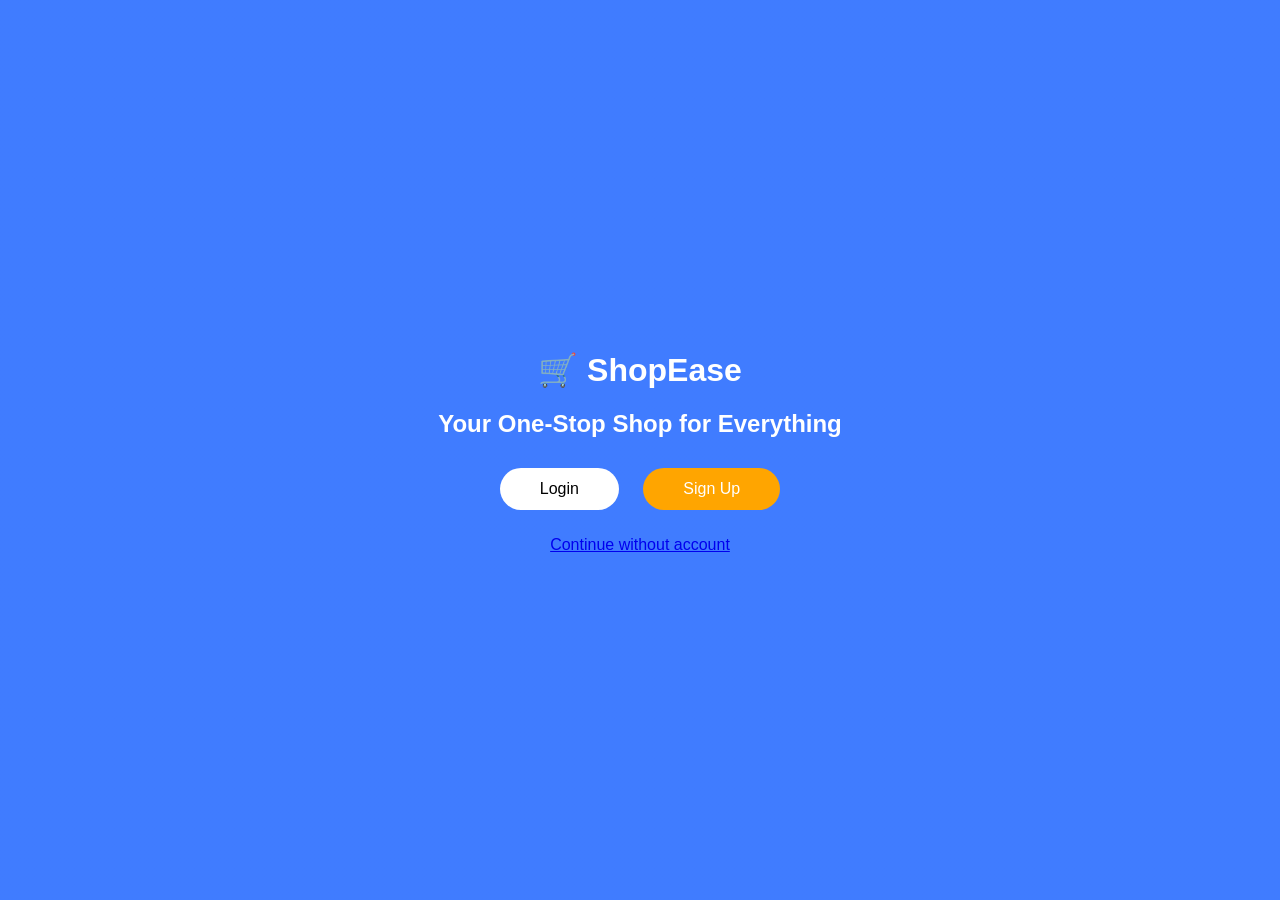
<file: index.html>
<!DOCTYPE html>
<html>
<head>
    <title>ShopEase - Login</title>
    <link rel="stylesheet" href="style.css">
</head>
<body class="hero">
    <div class="card">
        <h1>🛒 ShopEase</h1>
        <h2>Your One-Stop Shop for Everything</h2>
        <button onclick="location.href='dashboard.html'">Login</button>
        <button class="orange">Sign Up</button>
        <p><a href="dashboard.html">Continue without account</a></p>
    </div>
</body>
</html>
</file>
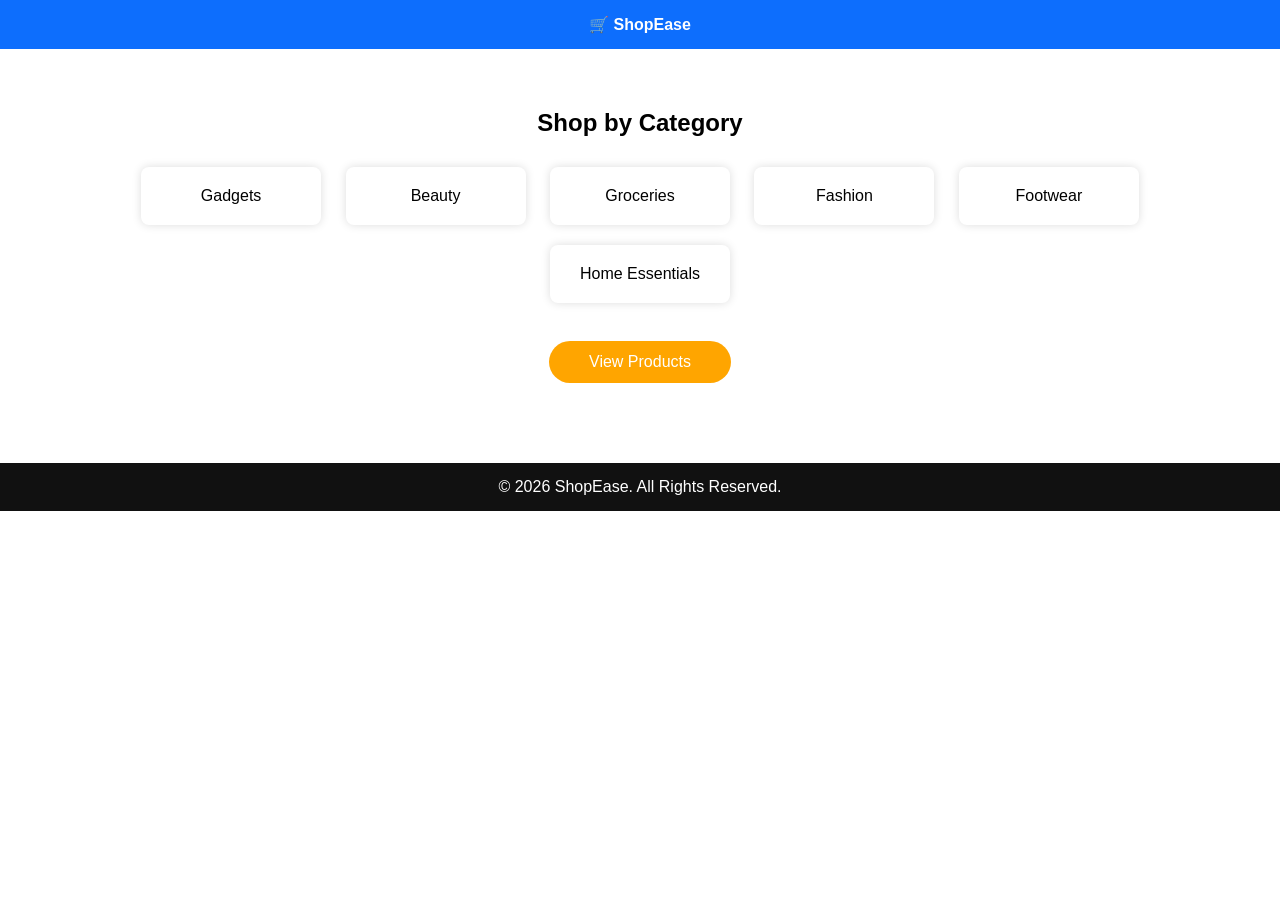
<file: category.html>
<!DOCTYPE html>
<html>
<head>
    <title>Categories</title>
    <link rel="stylesheet" href="style.css">
</head>
<body>
    <div class="nav">🛒 ShopEase</div>

    <div class="section">
        <h2>Shop by Category</h2>

        <div class="box">Gadgets</div>
        <div class="box">Beauty</div>
        <div class="box">Groceries</div>
        <div class="box">Fashion</div>
        <div class="box">Footwear</div>
        <div class="box">Home Essentials</div>

        <br><br>
        <button class="orange" onclick="location.href='products.html'">
            View Products
        </button>
    </div>

    <div class="footer">© 2026 ShopEase. All Rights Reserved.</div>
</body>
</html>
</file>
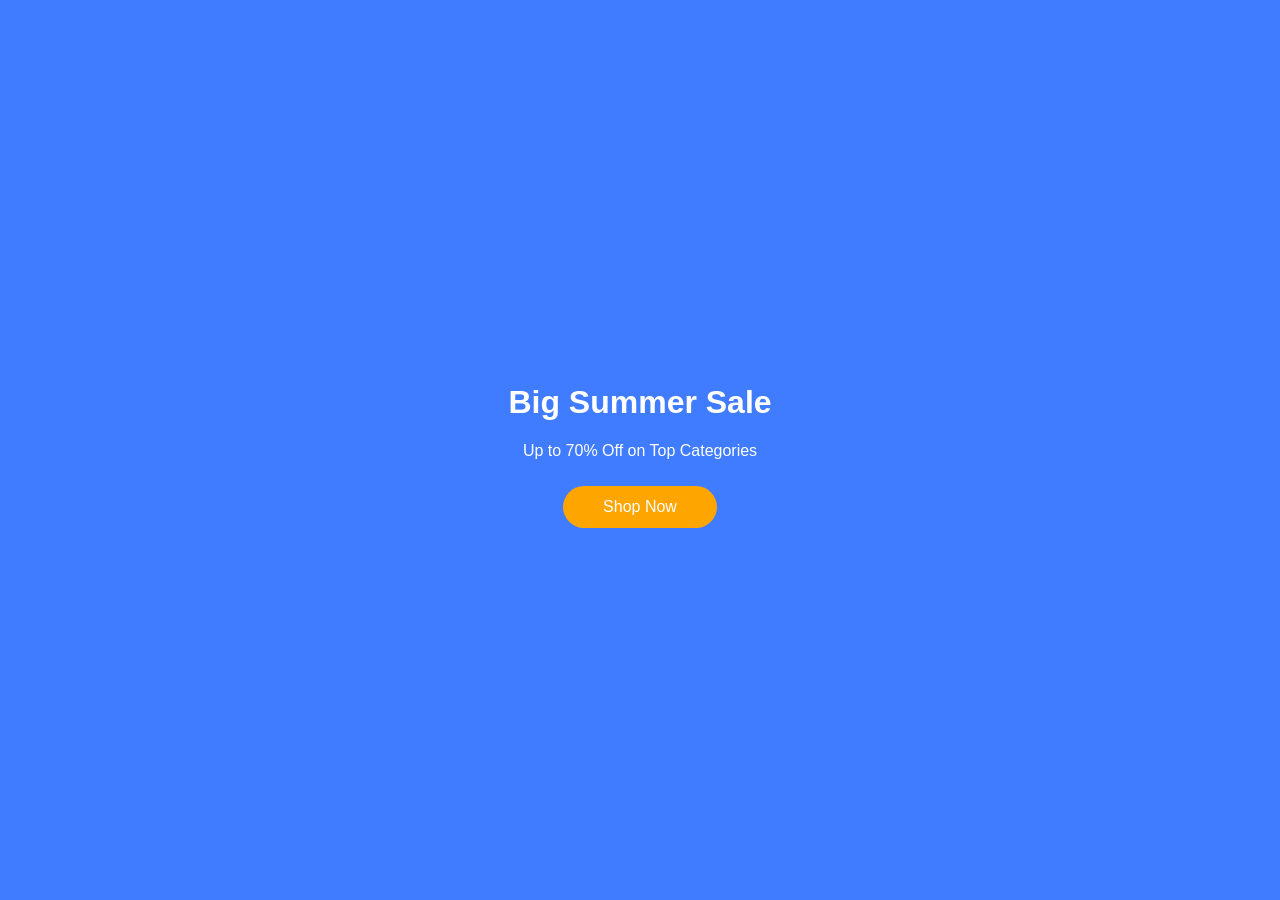
<file: dashboard.html>
<!DOCTYPE html>
<html>
<head>
    <title>Dashboard</title>
    <link rel="stylesheet" href="style.css">
</head>
<body class="hero">
    <div class="card">
        <h1>Big Summer Sale</h1>
        <p>Up to 70% Off on Top Categories</p>
        <button class="orange" onclick="location.href='category.html'">Shop Now</button>
    </div>
</body>
</html>
</file>
<file: style.css>
body {
    margin: 0;
    font-family: Arial, sans-serif;
    text-align: center;
}

.hero {
    background: linear-gradient(rgba(0, 80, 255, 0.75), rgba(0, 80, 255, 0.75)),
                url('https://images.unsplash.com/photo-1441986300917-64674bd600d8');
    background-size: cover;
    background-position: center;
    min-height: 100vh;
    color: white;
    display: flex;
    justify-content: center;
    align-items: center;
}

.card {
    width: 500px;
    padding: 40px;
}

button {
    padding: 12px 40px;
    margin: 10px;
    border: none;
    border-radius: 25px;
    background: white;
    cursor: pointer;
    font-size: 16px;
}

.orange {
    background: orange;
    color: white;
}

.nav {
    background: #0d6efd;
    color: white;
    padding: 15px;
    font-weight: bold;
}

.section {
    padding: 40px;
}

.box {
    display: inline-block;
    background: white;
    padding: 20px;
    margin: 10px;
    width: 140px;
    border-radius: 8px;
    box-shadow: 0 0 10px #ddd;
}

.product {
    display: inline-block;
    width: 220px;
    margin: 15px;
    padding: 20px;
    background: white;
    box-shadow: 0 0 10px #ddd;
    border-radius: 10px;
}

.product img {
    width: 100%;
    height: 150px;
    object-fit: cover;
}

.footer {
    background: #111;
    color: white;
    padding: 15px;
    margin-top: 30px;
}
</file>
